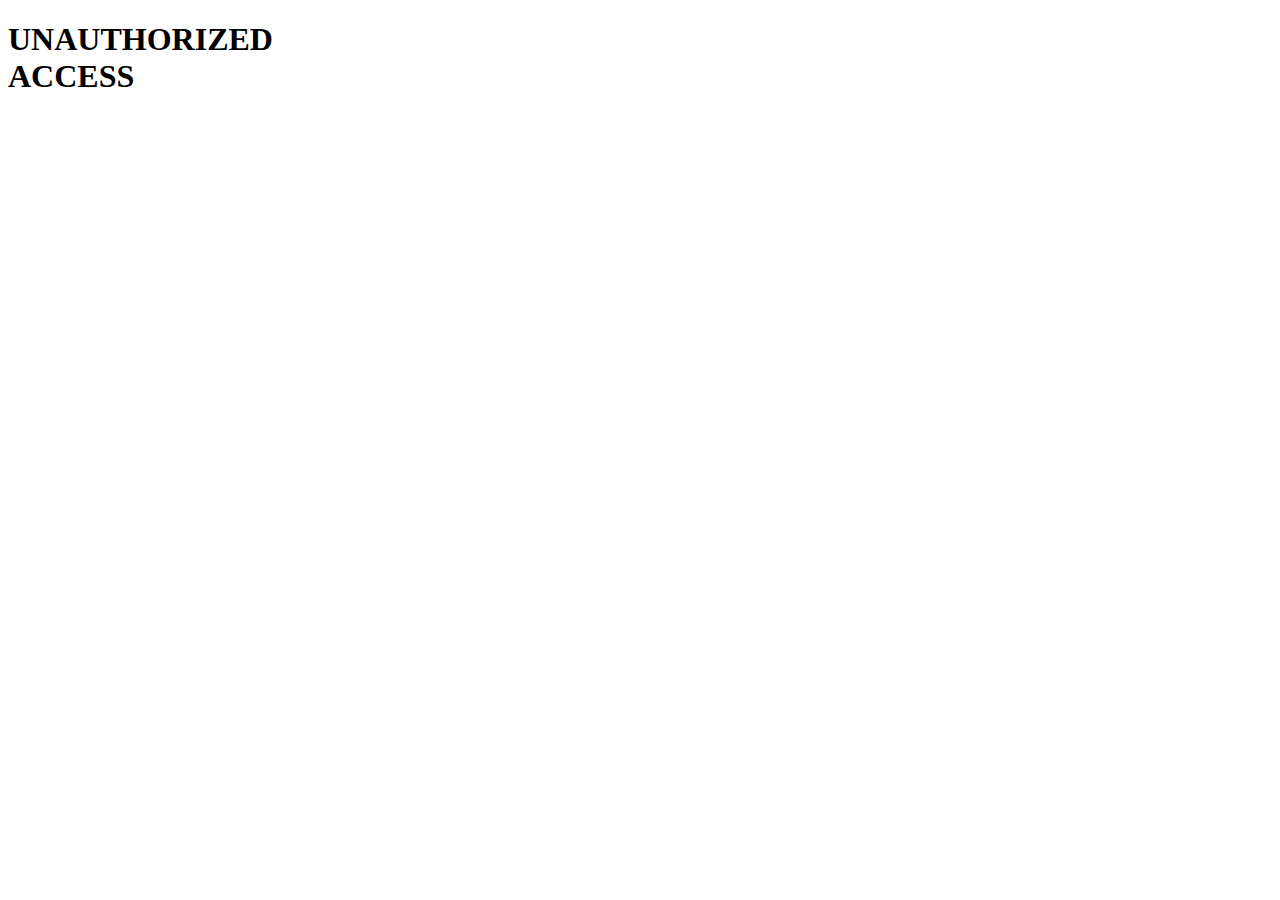
<file: template/blog/access_deny.html>
<!DOCTYPE html>
<!-- saved from url=(0034)http://chrismoylan.com/praetorian/ -->
<html lang="en" class=" js flexbox canvas canvastext webgl touch geolocation postmessage websqldatabase no-indexeddb hashchange history draganddrop websockets rgba hsla multiplebgs backgroundsize borderimage borderradius boxshadow textshadow opacity cssanimations csscolumns cssgradients cssreflections csstransforms csstransforms3d csstransitions fontface video audio localstorage sessionstorage webworkers applicationcache svg inlinesvg smil svgclippaths" slick-uniqueid="3"><head><meta http-equiv="Content-Type" content="text/html; charset=UTF-8">
  

  <meta http-equiv="X-UA-Compatible" content="">

  <title>Access Main Program Grid</title>

  <!--meta name="description" content="">
  <meta name="author" content="Chris Moylan">
  <meta name="viewport" content="width=device-width"-->

  <!--link rel="shortcut icon" href="/media/favicon.ico"-->

  <!-- on github -->
  <link rel="stylesheet" href="/static/css?file=praetorian.css">

  <script src="/static/js?file=modernizr-1.7.min.js.download"></script>
  <script src="/static/js?file=mootools-yui-compressed.js.download"></script>
  <!--script src="/media/js/auth.js"></script-->
  <script type="text/javascript">
    window.addEvent('domready', function() {
      var access = $('access');
      var int = window.setInterval(function() {
        access.toggleClass('highlight');
      }, 400);
    });
  </script>

</head>
<body>
  <div class="access highlight" id="access">
    <h1>UNAUTHORIZED <br> ACCESS</h1>
  </div>
  <!--[if lt IE 7 ]>
    <script src="js/libs/dd_belatedpng.js"></script>
    <script>DD_belatedPNG.fix('img, .png_bg');</script>
  <![endif]-->



</body></html>
</file>
